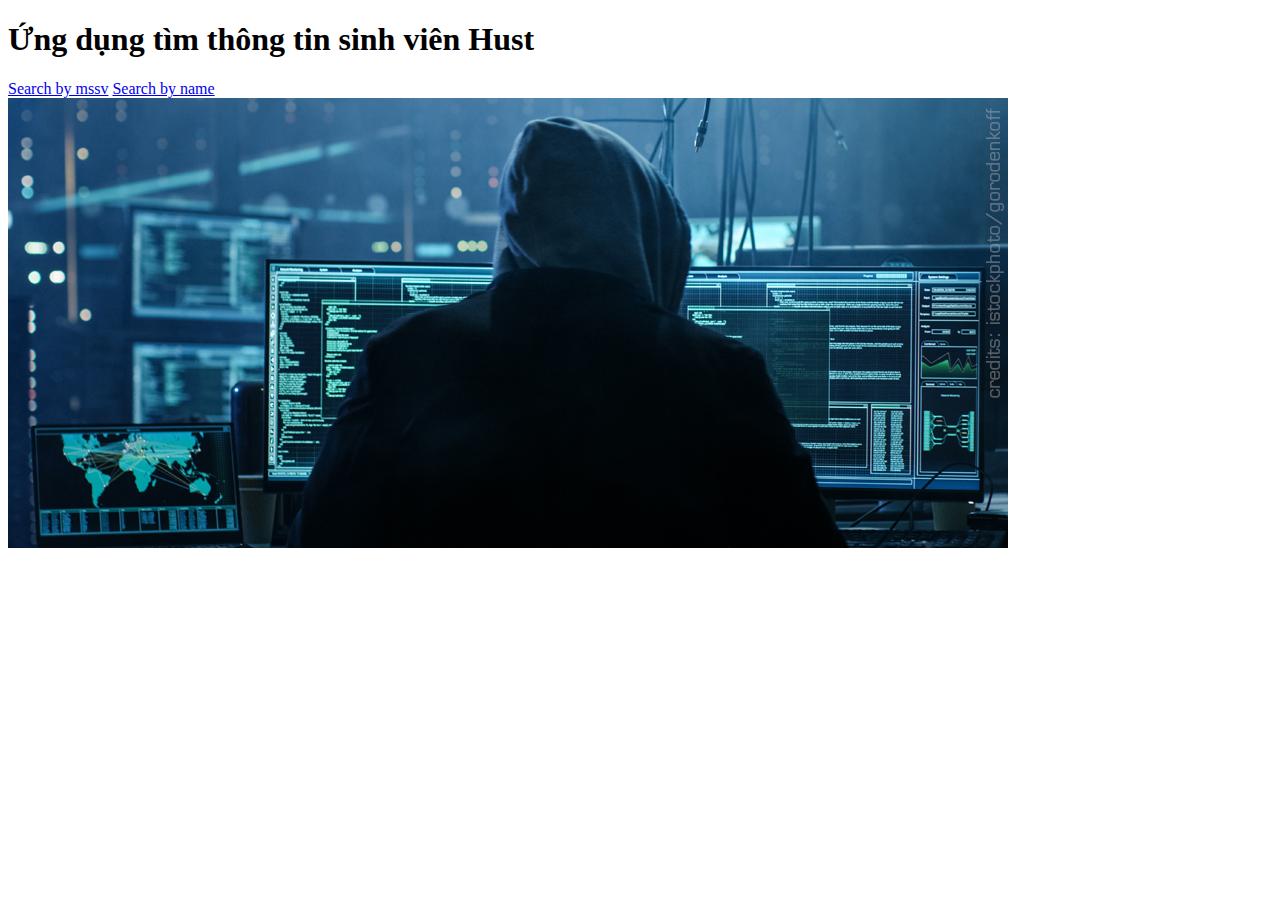
<file: index.html>
<!DOCTYPE html>
<html lang="vi-vn">

<head>
    <title>Student Info</title>
    <meta name="description" content="A simple introduction to HTML" />
    <meta name="author" content="Phan Manh Tuan" />
    <link href="https://cdn.jsdelivr.net/npm/bootstrap@5.0.2/dist/css/bootstrap.min.css" rel="stylesheet" integrity="sha384-EVSTQN3/azprG1Anm3QDgpJLIm9Nao0Yz1ztcQTwFspd3yD65VohhpuuCOmLASjC" crossorigin="anonymous" />
    <link rel="stylesheet" href="index.css" />
</head>

<body>
    <div class="container d-flex justify-content-center mb-3">
        <h1>Ứng dụng tìm thông tin sinh viên Hust</h1>
    </div>
    <div class="container d-flex justify-content-center mb-5">
        <a href="./mssv.html" class="btn btn-primary" role="button">Search by mssv</a
      >

      <a href="./name.html" class="btn btn-primary" role="button"
        >Search by name</a
      >
    </div>
    <div class="d-flex justify-content-center">
      <img src="img/background.jpeg" />
    </div>
  </body>
</html>
</file>
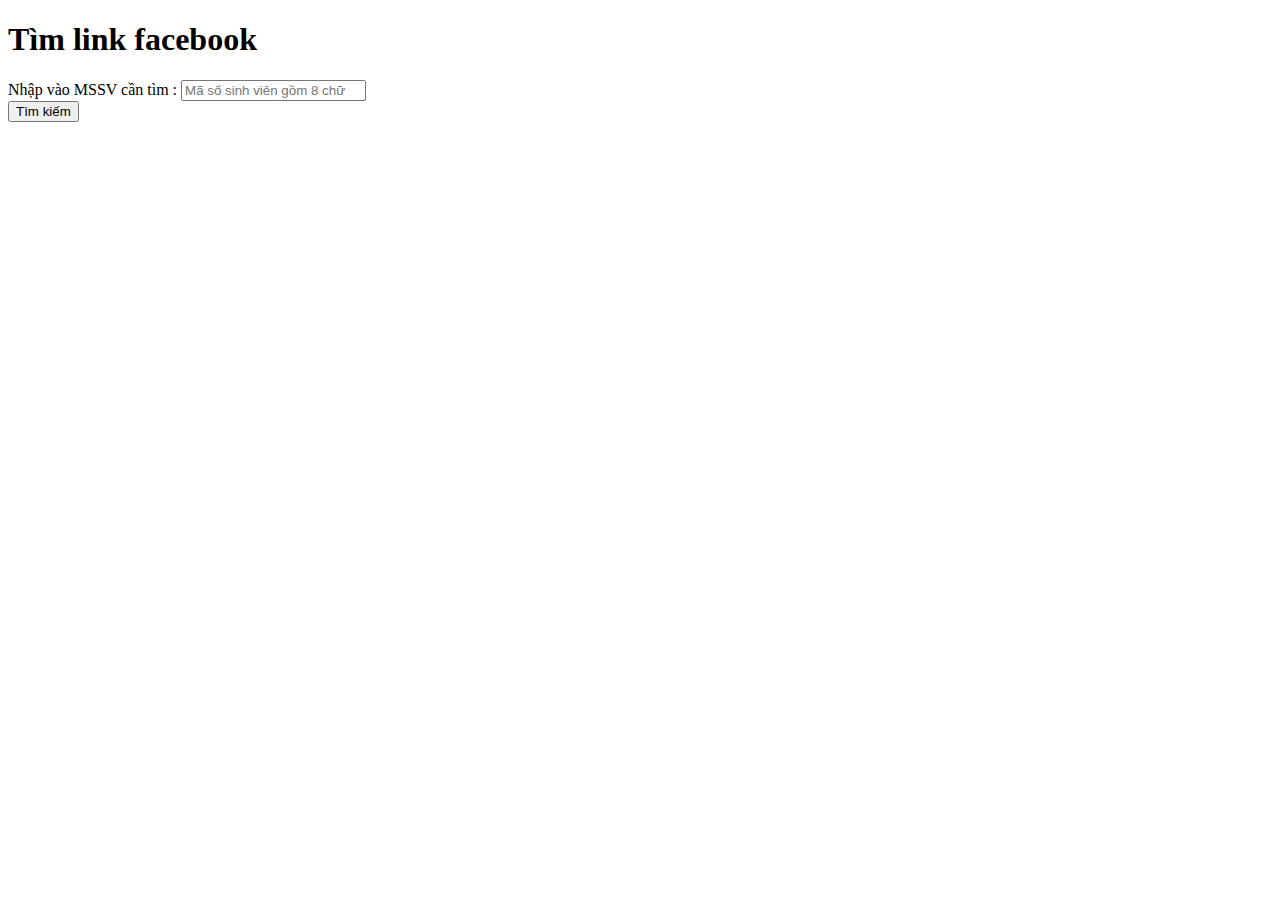
<file: mssv.html>
<!DOCTYPE html>
<html lang="vi-vn">
  <head>
    <title>Student Info</title>
    <meta name="description" content="A simple introduction to HTML" />
    <meta name="author" content="Phan Manh Tuan" />
    <link
      href="https://cdn.jsdelivr.net/npm/bootstrap@5.0.2/dist/css/bootstrap.min.css"
      rel="stylesheet"
      integrity="sha384-EVSTQN3/azprG1Anm3QDgpJLIm9Nao0Yz1ztcQTwFspd3yD65VohhpuuCOmLASjC"
      crossorigin="anonymous"
    />
    <link rel="stylesheet" href="index.css" />
  </head>

  <body>
    <div class="container align-self-center">
      <h1 class="mt-4">Tìm link facebook</h1>
      <form id="idFind">
        <div class="mb-3">
          <label for="id" class="form-label">Nhập vào MSSV cần tìm : </label>
          <input
            class="form-control"
            id="id"
            name="id"
            type="number"
            placeholder="Mã số sinh viên gồm 8 chữ số"
          />
        </div>
        <button type="submit" class="btn btn-primary mb-3">Tìm kiếm</button>
      </form>
    </div>

    <div class="container" id="details"></div>
    <script src="scripts/function.js"></script>
    <script
      src="https://cdn.jsdelivr.net/npm/bootstrap@5.0.2/dist/js/bootstrap.bundle.min.js"
      integrity="sha384-MrcW6ZMFYlzcLA8Nl+NtUVF0sA7MsXsP1UyJoMp4YLEuNSfAP+JcXn/tWtIaxVXM"
      crossorigin="anonymous"
    ></script>
    <h1></h1>
  </body>
</html>
</file>
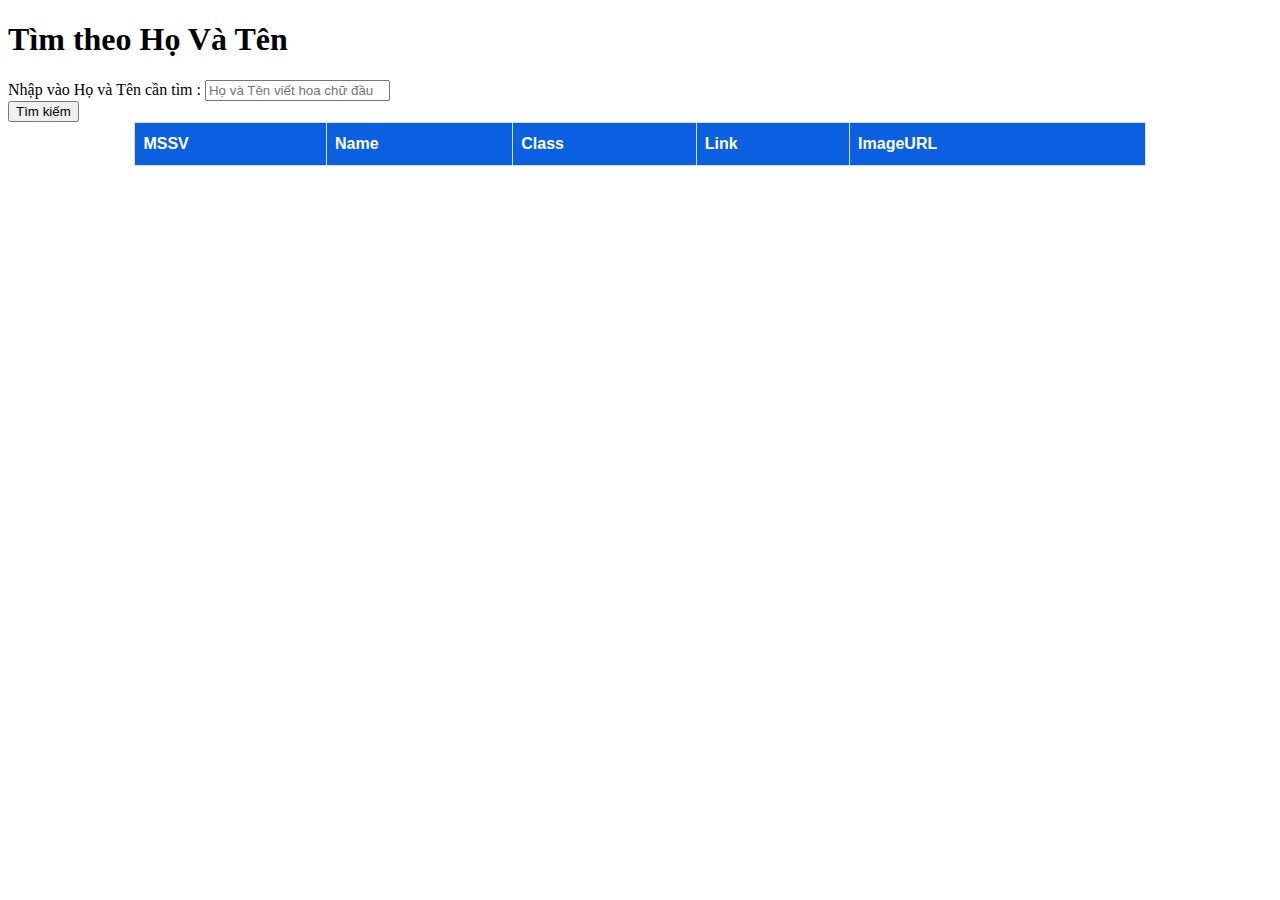
<file: name.html>
<!DOCTYPE html>
<html lang="vi-vn">
  <head>
    <title>Student Info</title>
    <meta name="description" content="A simple introduction to HTML" />
    <meta name="author" content="Phan Manh Tuan" />
    <link
      href="https://cdn.jsdelivr.net/npm/bootstrap@5.0.2/dist/css/bootstrap.min.css"
      rel="stylesheet"
      integrity="sha384-EVSTQN3/azprG1Anm3QDgpJLIm9Nao0Yz1ztcQTwFspd3yD65VohhpuuCOmLASjC"
      crossorigin="anonymous"
    />
    <link rel="stylesheet" href="index.css" />
  </head>

  <body>
    <div class="container align-self-center">
      <h1 class="mt-4">Tìm theo Họ Và Tên</h1>
      <form action="" id="nameFind">
        <div class="mb-3">
          <label class="form-label">Nhập vào Họ và Tên cần tìm : </label>
          <input
            class="form-control"
            id="name"
            name="name"
            type="text"
            placeholder="Họ và Tên viết hoa chữ đầu"
          />
        </div>
        <button type="submit" class="btn btn-primary mb-3">Tìm kiếm</button>
      </form>
    </div>

    <div class="container">
      <table class="table" id="customers">
        <thead>
          <tr>
            <th>MSSV</th>
            <th>Name</th>
            <th>Class</th>
            <th>Link</th>
            <th>ImageURL</th>
          </tr>
        </thead>
        <tbody id="data"></tbody>
      </table>
    </div>
    <script src="scripts/function.js"></script>
    <script
      src="https://cdn.jsdelivr.net/npm/bootstrap@5.0.2/dist/js/bootstrap.bundle.min.js"
      integrity="sha384-MrcW6ZMFYlzcLA8Nl+NtUVF0sA7MsXsP1UyJoMp4YLEuNSfAP+JcXn/tWtIaxVXM"
      crossorigin="anonymous"
    ></script>
    <h1></h1>
  </body>
</html>
</file>
<file: index.css>
#customers {
    font-family: Arial, Helvetica, sans-serif;
    border-collapse: collapse;
    width: 80%;
    margin: auto;
}

#customers td,
#customers th {
    border: 1px solid #ddd;
    padding: 8px;
}

#customers tr:nth-child(even) {
    background-color: #f2f2f2;
}

#customers tr:hover {
    background-color: #ddd;
}

#customers th {
    padding-top: 12px;
    padding-bottom: 12px;
    text-align: left;
    background-color: #0a60e0;
    color: white;
}

.small-img {
    height: 100px;
    max-width: 70px;
}

a.app-button {
    -webkit-appearance: button;
    -moz-appearance: button;
    appearance: button;
    text-decoration: none;
    background-color: #01AAAD;
    width: 150px;
    margin: 0 20px;
    display: inline-block;
    line-height: 60px;
}

.row {
    text-align: center;
    /*the same margin which is every button have, it is for small screen, and if you have many buttons.*/
    /* margin-left: -20px; */
    /* marin-right: -20px; */
}
</file>
